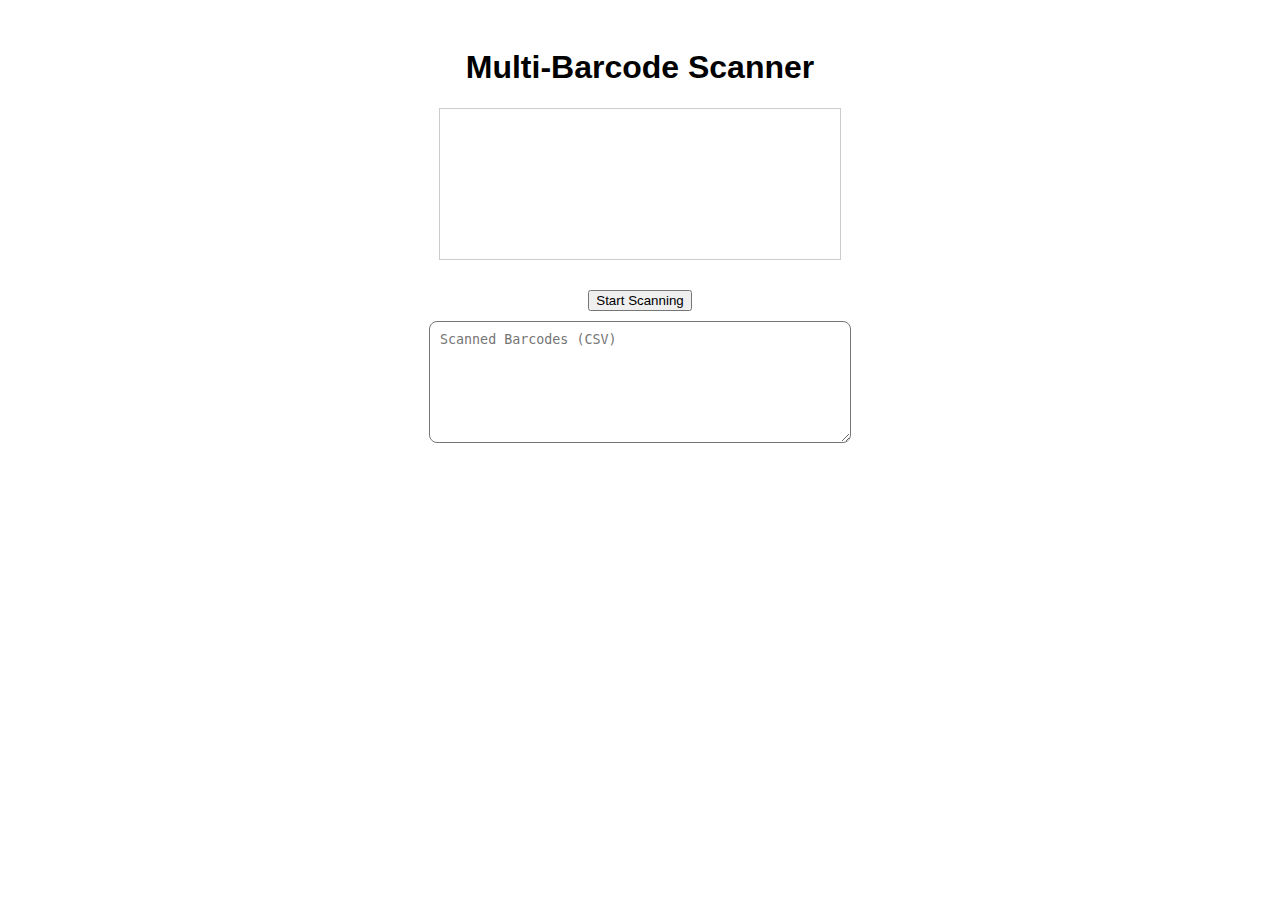
<file: barcode.html>
<!DOCTYPE html>
<html lang="en">
<head>
  <meta charset="UTF-8">
  <meta name="viewport" content="width=device-width, initial-scale=1.0">
  <title>Multi-Barcode Scanner with Display</title>
  <style>
    /* Basic layout styles */
    body {
      font-family: Arial, sans-serif;
      display: flex;
      flex-direction: column;
      align-items: center;
      padding: 20px;
    }

    #scanned-barcode {
      width: 100%;
      max-width: 400px;
      background-color: #d4edda;
      color: #155724;
      text-align: center;
      padding: 10px;
      border-radius: 8px;
      margin-bottom: 20px;
      font-size: 1.2em;
      display: none; /* Initially hidden until a barcode is scanned */
    }

    #preview {
      width: 100%;
      max-width: 400px;
      height: auto;
      border: 1px solid #ccc;
      margin-bottom: 20px;
    }

    textarea {
      width: 100%;
      max-width: 400px;
      height: 100px;
      border-radius: 8px;
      padding: 10px;
    }

    button {
      margin: 10px 0;
    }
  </style>
</head>
<body>
  <h1>Multi-Barcode Scanner</h1>

  <!-- Div to display the most recent scanned barcode -->
  <div id="scanned-barcode"></div>
  
  <!-- Video preview for scanning -->
  <video id="preview" autoplay playsinline></video>
  
  <!-- Button to start and stop the barcode scan -->
  <button id="scan-button">Start Scanning</button>

  <!-- Textarea to display scanned barcodes in CSV format at the bottom -->
  <textarea id="barcode-field" placeholder="Scanned Barcodes (CSV)" readonly></textarea>

  <!-- Audio element for beep sound -->
  <audio id="beep-sound">
    <source src="beep-07a.mp3" type="audio/mpeg">
    <source src="beep-07a.wav" type="audio/wav">
    Your browser does not support the audio element.
  </audio>

  <script>
    let scanning = false; // Track if scanning is active
    let barcodeList = []; // Array to hold scanned barcodes
    let barcodeScanInterval = null; // Store the interval for barcode scanning
    let stream = null; // Store the camera stream

    // Check if the Barcode Detector API is supported
    if ('BarcodeDetector' in window) {
      const barcodeDetector = new BarcodeDetector({ formats: ['code_128', 'ean_13', 'qr_code'] });

      // Button to toggle scanning state
      document.getElementById('scan-button').addEventListener('click', async () => {
        const button = document.getElementById('scan-button');
        const beepSound = document.getElementById('beep-sound'); // Get the beep sound element
        const scannedDiv = document.getElementById('scanned-barcode'); // Get the div for displaying the latest barcode
        const textarea = document.getElementById('barcode-field'); // Get the textarea element for CSV string
        
        if (!scanning) {
          // Start scanning
          scanning = true;
          button.textContent = "Stop Scanning";

          // Get access to the user's camera
          stream = await navigator.mediaDevices.getUserMedia({ video: { facingMode: 'environment' } });
          const video = document.getElementById('preview');
          video.srcObject = stream;
          video.play();

          // Start detecting barcodes at intervals
          barcodeScanInterval = setInterval(async () => {
            const barcodes = await barcodeDetector.detect(video);

            if (barcodes.length > 0) {
              const newBarcode = barcodes[0].rawValue;
              
              // Check if barcode is already in the list to avoid duplicates
              if (!barcodeList.includes(newBarcode)) {
                barcodeList.push(newBarcode);

                // Update the textarea with the CSV string
                textarea.value = barcodeList.join(', ');

                // Display the scanned barcode in the div with a green background
                scannedDiv.textContent = newBarcode;
                scannedDiv.style.display = 'block'; // Show the div

                // Play the beep sound for a successful scan
                beepSound.play();
              }
            }
          }, 1000);

        } else {
          // Stop scanning
          scanning = false;
          button.textContent = "Start Scanning";
          
          // Stop the video and barcode scanning process
          clearInterval(barcodeScanInterval);
          const video = document.getElementById('preview');
          video.pause();
          stream.getTracks().forEach(track => track.stop());

          // Clean up the trailing comma in the textarea
          textarea.value = barcodeList.join(', ').replace(/, $/, '');
        }
      });
    } else {
      alert('Barcode Detection API is not supported on this browser.');
    }
  </script>
</body>
</html>
</file>
